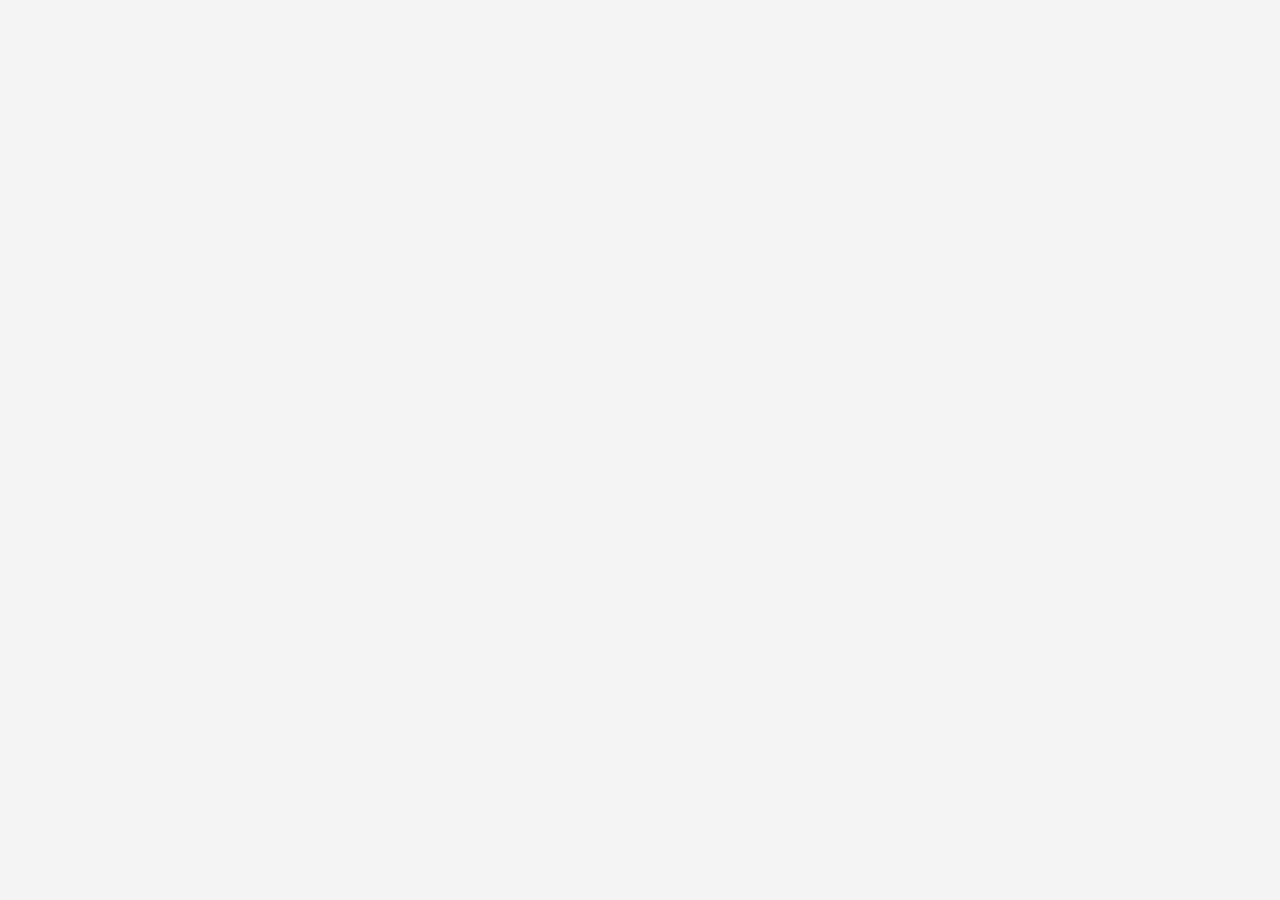
<file: chemistry/index.html>
<!DOCTYPE html>
<html lang="en">
<head>
    <link  rel="stylesheet"  href="style.css"  type="text/css"  media="screen">
    <meta charset="UTF-8">
    <meta http-equiv="X-UA-Compatible" content="IE=edge">
    <meta name="viewport" content="width=device-width, initial-scale=1.0">
    <title>Document</title>
</head>
<body>
    <div class="gradbg">
    </div>
    
    <div class="container">
      <div class="sidebar">
        <ul>
          <li>
            <a href="https://pubchem.ncbi.nlm.nih.gov/periodic-table/">Periodic Table</a>
          </li>
          <li>
            <a href="https://www.vcaa.vic.edu.au/curriculum/vce/vce-study-designs/chemistry/Pages/Index.aspx">Study Design</a>
          </li>
          <li>
            <a href="https://cccbdb.nist.gov/ionlist.asp">Ions</a>
          </li>
          <li>
            <a href="https://www.periodni.com/oxidation_numbers_calculator.php">Oxidation Numbers</a>
          </li>
        </ul>
      </div>
      <div class="content">
        <h1>VCE Chemistry Resources</h1>
        <p>Home Of Free VCE Chemistry Resources</p>
        <p>Current and Past Topics:</p>
        <ul>
            <style>
                #equilibriumDropdown {
                  max-height: 0;
                  overflow: hidden;
                  transition: max-height 0.3s ease-out;
                }
              
                #equilibriumDropdown.show {
                  max-height: 200px; /* set maximum height */
                  overflow-y: auto; /* enable vertical scrolling */
                  transition: max-height 0.3s ease-in;
                }
              </style>
              
              <li>
                <span onclick="toggleEquilibrium()">Equilibrium &#10132;</span>
                <div id="equilibriumDropdown">
                  <p>Equilibrium is a state in which a system is balanced and unchanging. In chemistry, equilibrium refers to a state in which the forward and reverse reactions of a chemical reaction are occurring at the same rate, resulting in no net change in the concentration of the reactants or products. The point at which this occurs is called the equilibrium point, and can be described by the equilibrium constant.</p>
                  <p>Equilibrium is an important concept in chemistry, as it allows us to understand the behavior of chemical reactions and predict their outcomes. For example, the Haber process, which is used to produce ammonia for fertilizers and other industrial applications, is based on the principle of chemical equilibrium.</p>
                  <p>Equilibrium can be influenced by a number of factors, including temperature, pressure, and the concentration of reactants and products. Understanding how these factors affect equilibrium is key to controlling chemical reactions and achieving desired outcomes.</p>
                </div>
              </li>
              
              <script>
                function toggleEquilibrium() {
                  var dropdown = document.getElementById("equilibriumDropdown");
                  dropdown.classList.toggle("show");
                }
              </script>
              
              
              <style>
                #galvanicDropdown {
                  max-height: 0;
                  overflow: hidden;
                  transition: max-height 0.3s ease-out;
                }
              
                #galvanicDropdown.show {
                  max-height: 200px; /* set maximum height */
                  overflow-y: auto; /* enable vertical scrolling */
                  transition: max-height 0.3s ease-in;
                }
              </style>
              
              <li>
                <span onclick="toggleGalvanic()">Galvanic Cells &#10132;</span>
                <div id="galvanicDropdown">
                  <p>A galvanic cell, also known as a voltaic cell, is an electrochemical cell that converts chemical energy into electrical energy. This is accomplished through a redox reaction, where one substance is oxidized and another is reduced, producing a flow of electrons between two electrodes. The electrodes are typically made of different metals or metal ions, and the electrolyte is a solution of ions that facilitates the transfer of electrons between the electrodes.</p>
                  <p>Galvanic cells are commonly used in batteries, where they provide a source of electrical energy that can be used to power devices such as flashlights, calculators, and watches. They are also used in electroplating, where a metal is deposited onto a surface by passing a current through a solution of ions.</p>
                  <p>Galvanic cells are an important area of study in electrochemistry, and have applications in a wide range of fields, including materials science, biochemistry, and environmental science.</p>
                </div>
              </li>
              
              <script>
                function toggleGalvanic() {
                  var dropdown = document.getElementById("galvanicDropdown");
                  dropdown.classList.toggle("show");
                }
              </script>
              
              
              <style>
                #fuelsDropdown {
                  max-height: 0;
                  overflow: hidden;
                  transition: max-height 0.3s ease-out;
                }
              
                #fuelsDropdown.show {
                  max-height: 200px; /* set maximum height */
                  overflow-y: auto; /* enable vertical scrolling */
                  transition: max-height 0.3s ease-in;
                }
              </style>
              
              <li>
                <span onclick="toggleFuels()">Fuels &#10132;</span>
                <div id="fuelsDropdown">
                  <p>A fuel is a substance that can be burned or otherwise used to produce energy. Examples of fuels include gasoline, diesel, natural gas, propane, and coal. When a fuel is burned, its chemical energy is released in the form of heat and light, which can be harnessed to power engines, turbines, and other devices.</p>
                  <p>Fuels can be either renewable or non-renewable. Renewable fuels, such as ethanol and biodiesel, are derived from organic matter and can be replenished over time. Non-renewable fuels, such as fossil fuels, are finite and will eventually run out.</p>
                  <p>The use of fuels has a significant impact on the environment, particularly in terms of air and water pollution and greenhouse gas emissions. As a result, there is a growing interest in developing alternative, cleaner sources of energy, such as solar, wind, and hydroelectric power.</p>
                </div>
              </li>
              
              <script>
                function toggleFuels() {
                  var dropdown = document.getElementById("fuelsDropdown");
                  dropdown.classList.toggle("show");
                }
              </script>
              
              
              <style>
                #redoxDropdown {
                  max-height: 0;
                  overflow: hidden;
                  transition: max-height 0.3s ease-out;
                }
              
                #redoxDropdown.show {
                  max-height: 200px; /* set maximum height */
                  overflow-y: auto; /* enable vertical scrolling */
                  transition: max-height 0.3s ease-in;
                }
              </style>
              
              <li>
                <span onclick="toggleRedox()">Redox &#10132;</span>
                <div id="redoxDropdown">
                  <p>Redox (short for reduction-oxidation) refers to a type of chemical reaction where one reactant is oxidized (loses electrons) and another reactant is reduced (gains electrons). These reactions are important in many areas of chemistry, including electrochemistry, where they are used to generate electrical energy in batteries and fuel cells.</p>
                  <p>Redox reactions can be either spontaneous (occur naturally) or non-spontaneous (require an input of energy). They are also involved in many biological processes, including cellular respiration and photosynthesis.</p>
                  <p>Examples of redox reactions include the corrosion of metals, the combustion of fuels, and the bleaching of hair or fabric using hydrogen peroxide.</p>
                </div>
              </li>
              
              <script>
                function toggleRedox() {
                  var dropdown = document.getElementById("redoxDropdown");
                  dropdown.classList.toggle("show");
                }
              </script>
              
        </ul>
        <h2>Tips and Tricks</h2>
        <p>-COMING SOON- <a href="https://www.youtube.com/watch?v=kpwNjdEPz7E">Deal with it.</a></p>
        <h2>Why You Won't Pass Chemistry</h2>
        <p>-COMING SOON- <a href="https://www.youtube.com/watch?v=kpwNjdEPz7E">Deal with it.</a></p>
      </div>
    </div>
    
    <!-- Template by Cassidy Williams, @cassidoo on Twitter, GitHub, and CodePen -->
</body>
</html>
</file>
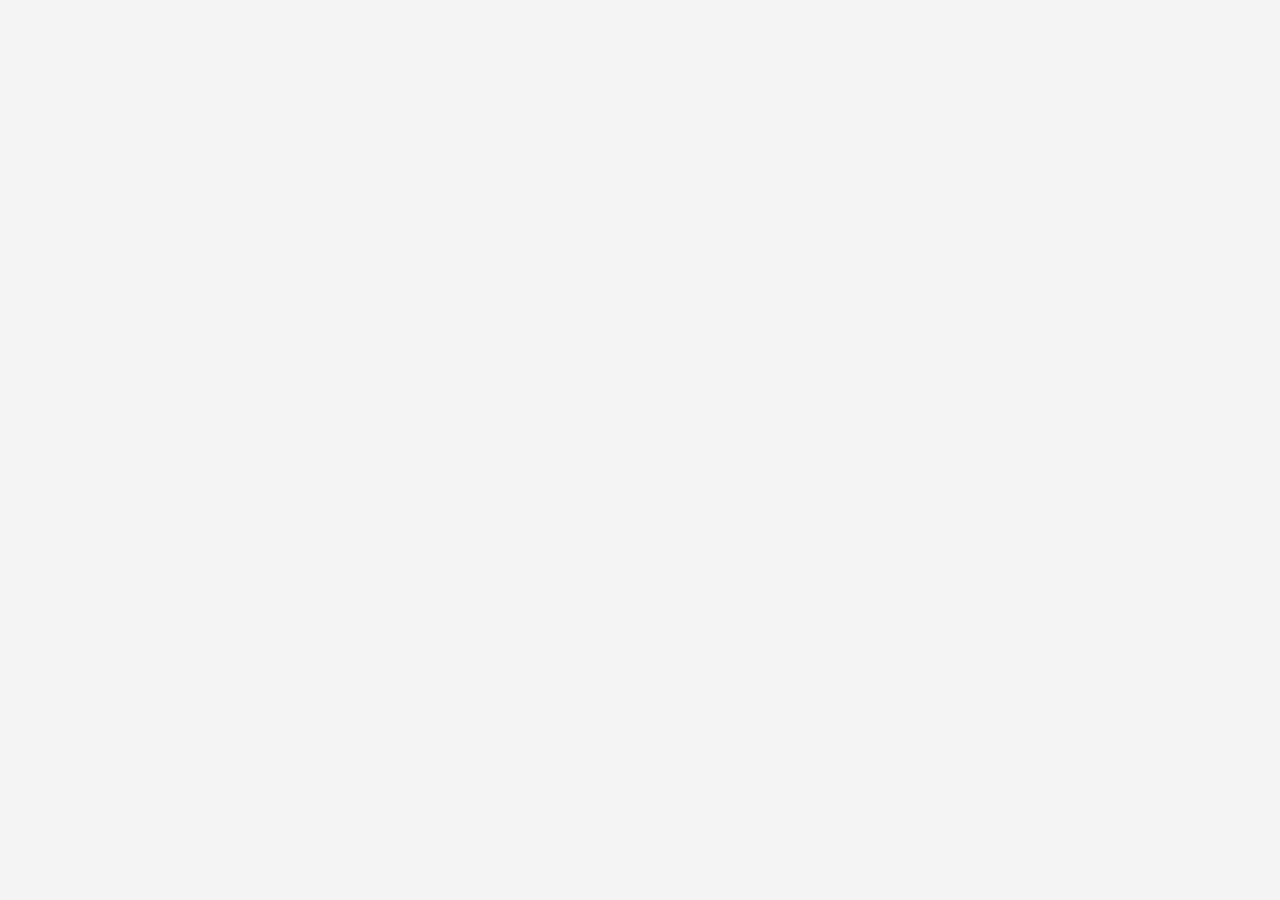
<file: english/index.html>
<!DOCTYPE html>
<html lang="en">
<head>
    <link  rel="stylesheet"  href="style.css"  type="text/css"  media="screen">
    <meta charset="UTF-8">
    <meta http-equiv="X-UA-Compatible" content="IE=edge">
    <meta name="viewport" content="width=device-width, initial-scale=1.0">
    <title>Document</title>
</head>
<body>
    <div class="gradbg">
    </div>
    
    <div class="container">
      <div class="sidebar">
        <ul>
          <li>
            <a href="null">null</a>
          </li>
          <li>
            <a href="null">null</a>
          </li>
          <li>
            <a href="null">null</a>
          </li>
          <li>
            <a href="null">null</a>
          </li>
        </ul>
      </div>
      <div class="content">
        <h1>VCE English Resources</h1>
        <p>Home Of Free VCE English Resources</p>
        <p>Current and Past Topics:</p>
        <ul>
            <style>
                #equilibriumDropdown {
                  max-height: 0;
                  overflow: hidden;
                  transition: max-height 0.3s ease-out;
                }
              
                #equilibriumDropdown.show {
                  max-height: 200px; /* set maximum height */
                  overflow-y: auto; /* enable vertical scrolling */
                  transition: max-height 0.3s ease-in;
                }
              </style>
              
              <li>
                <span onclick="toggleEquilibrium()">null &#10132;</span>
                <div id="equilibriumDropdown">
                  <p>null
                </div>
              </li>
              
              <script>
                function toggleEquilibrium() {
                  var dropdown = document.getElementById("equilibriumDropdown");
                  dropdown.classList.toggle("show");
                }
              </script>
              
              
              <style>
                #galvanicDropdown {
                  max-height: 0;
                  overflow: hidden;
                  transition: max-height 0.3s ease-out;
                }
              
                #galvanicDropdown.show {
                  max-height: 200px; /* set maximum height */
                  overflow-y: auto; /* enable vertical scrolling */
                  transition: max-height 0.3s ease-in;
                }
              </style>
              
              <li>
                <span onclick="toggleGalvanic()">null &#10132;</span>
                <div id="galvanicDropdown">
                  <p>null
                </div>
              </li>
              
              <script>
                function toggleGalvanic() {
                  var dropdown = document.getElementById("galvanicDropdown");
                  dropdown.classList.toggle("show");
                }
              </script>
              
              
              <style>
                #fuelsDropdown {
                  max-height: 0;
                  overflow: hidden;
                  transition: max-height 0.3s ease-out;
                }
              
                #fuelsDropdown.show {
                  max-height: 200px; /* set maximum height */
                  overflow-y: auto; /* enable vertical scrolling */
                  transition: max-height 0.3s ease-in;
                }
              </style>
              
              <li>
                <span onclick="toggleFuels()">null &#10132;</span>
                <div id="fuelsDropdown">
                  <p>null
                </div>
              </li>
              
              <script>
                function toggleFuels() {
                  var dropdown = document.getElementById("fuelsDropdown");
                  dropdown.classList.toggle("show");
                }
              </script>
              
              
              <style>
                #redoxDropdown {
                  max-height: 0;
                  overflow: hidden;
                  transition: max-height 0.3s ease-out;
                }
              
                #redoxDropdown.show {
                  max-height: 200px; /* set maximum height */
                  overflow-y: auto; /* enable vertical scrolling */
                  transition: max-height 0.3s ease-in;
                }
              </style>
              
              <li>
                <span onclick="toggleRedox()">null &#10132;</span>
                <div id="redoxDropdown">
                  <p>null
                </div>
              </li>
              
              <script>
                function toggleRedox() {
                  var dropdown = document.getElementById("redoxDropdown");
                  dropdown.classList.toggle("show");
                }
              </script>
              
        </ul>
        <h2>Tips and Tricks</h2>
        <p>-COMING SOON- <a href="https://www.youtube.com/watch?v=kpwNjdEPz7E">Deal with it.</a></p>
        <h2>Why You Won't Pass English</h2>
        <p>-COMING SOON- <a href="https://www.youtube.com/watch?v=kpwNjdEPz7E">Deal with it.</a></p>
      </div>
    </div>
    
    <!-- Template by Cassidy Williams, @cassidoo on Twitter, GitHub, and CodePen -->
</body>
</html>
</file>
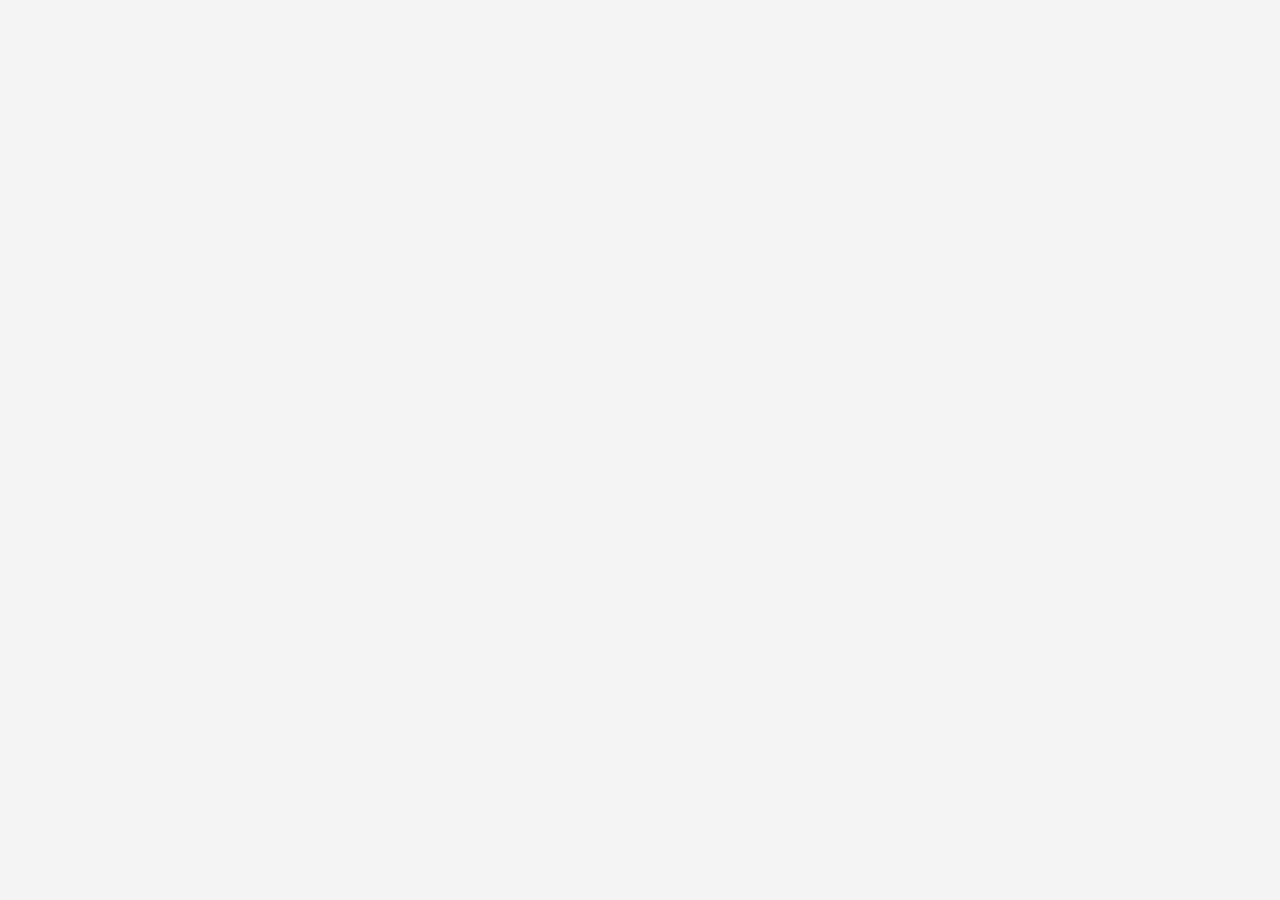
<file: methods/index.html>
<!DOCTYPE html>
<html lang="en">
<head>
    <link  rel="stylesheet"  href="style.css"  type="text/css"  media="screen">
    <meta charset="UTF-8">
    <meta http-equiv="X-UA-Compatible" content="IE=edge">
    <meta name="viewport" content="width=device-width, initial-scale=1.0">
    <title>Document</title>
</head>
<body>
    <div class="gradbg">
    </div>
    
    <div class="container">
      <div class="sidebar">
        <ul>
          <li>
            <a href="null">null</a>
          </li>
          <li>
            <a href="null">null</a>
          </li>
          <li>
            <a href="null">null</a>
          </li>
          <li>
            <a href="null">null</a>
          </li>
        </ul>
      </div>
      <div class="content">
        <h1>VCE Maths Methods Resources</h1>
        <p>Home Of Free VCE Methods Resources</p>
        <p>Current and Past Topics:</p>
        <ul>
            <style>
                #equilibriumDropdown {
                  max-height: 0;
                  overflow: hidden;
                  transition: max-height 0.3s ease-out;
                }
              
                #equilibriumDropdown.show {
                  max-height: 200px; /* set maximum height */
                  overflow-y: auto; /* enable vertical scrolling */
                  transition: max-height 0.3s ease-in;
                }
              </style>
              
              <li>
                <span onclick="toggleEquilibrium()">null &#10132;</span>
                <div id="equilibriumDropdown">
                  <p>null
                </div>
              </li>
              
              <script>
                function toggleEquilibrium() {
                  var dropdown = document.getElementById("equilibriumDropdown");
                  dropdown.classList.toggle("show");
                }
              </script>
              
              
              <style>
                #galvanicDropdown {
                  max-height: 0;
                  overflow: hidden;
                  transition: max-height 0.3s ease-out;
                }
              
                #galvanicDropdown.show {
                  max-height: 200px; /* set maximum height */
                  overflow-y: auto; /* enable vertical scrolling */
                  transition: max-height 0.3s ease-in;
                }
              </style>
              
              <li>
                <span onclick="toggleGalvanic()">null &#10132;</span>
                <div id="galvanicDropdown">
                  <p>null
                </div>
              </li>
              
              <script>
                function toggleGalvanic() {
                  var dropdown = document.getElementById("galvanicDropdown");
                  dropdown.classList.toggle("show");
                }
              </script>
              
              
              <style>
                #fuelsDropdown {
                  max-height: 0;
                  overflow: hidden;
                  transition: max-height 0.3s ease-out;
                }
              
                #fuelsDropdown.show {
                  max-height: 200px; /* set maximum height */
                  overflow-y: auto; /* enable vertical scrolling */
                  transition: max-height 0.3s ease-in;
                }
              </style>
              
              <li>
                <span onclick="toggleFuels()">null &#10132;</span>
                <div id="fuelsDropdown">
                  <p>null
                </div>
              </li>
              
              <script>
                function toggleFuels() {
                  var dropdown = document.getElementById("fuelsDropdown");
                  dropdown.classList.toggle("show");
                }
              </script>
              
              
              <style>
                #redoxDropdown {
                  max-height: 0;
                  overflow: hidden;
                  transition: max-height 0.3s ease-out;
                }
              
                #redoxDropdown.show {
                  max-height: 200px; /* set maximum height */
                  overflow-y: auto; /* enable vertical scrolling */
                  transition: max-height 0.3s ease-in;
                }
              </style>
              
              <li>
                <span onclick="toggleRedox()">null &#10132;</span>
                <div id="redoxDropdown">
                  <p>null
                </div>
              </li>
              
              <script>
                function toggleRedox() {
                  var dropdown = document.getElementById("redoxDropdown");
                  dropdown.classList.toggle("show");
                }
              </script>
              
        </ul>
        <h2>Tips and Tricks</h2>
        <p>-COMING SOON- <a href="https://www.youtube.com/watch?v=kpwNjdEPz7E">Deal with it.</a></p>
        <h2>Why You Won't Pass Methods</h2>
        <p>-COMING SOON- <a href="https://www.youtube.com/watch?v=kpwNjdEPz7E">Deal with it.</a></p>
      </div>
    </div>
    
    <!-- Template by Cassidy Williams, @cassidoo on Twitter, GitHub, and CodePen -->
</body>
</html>
</file>
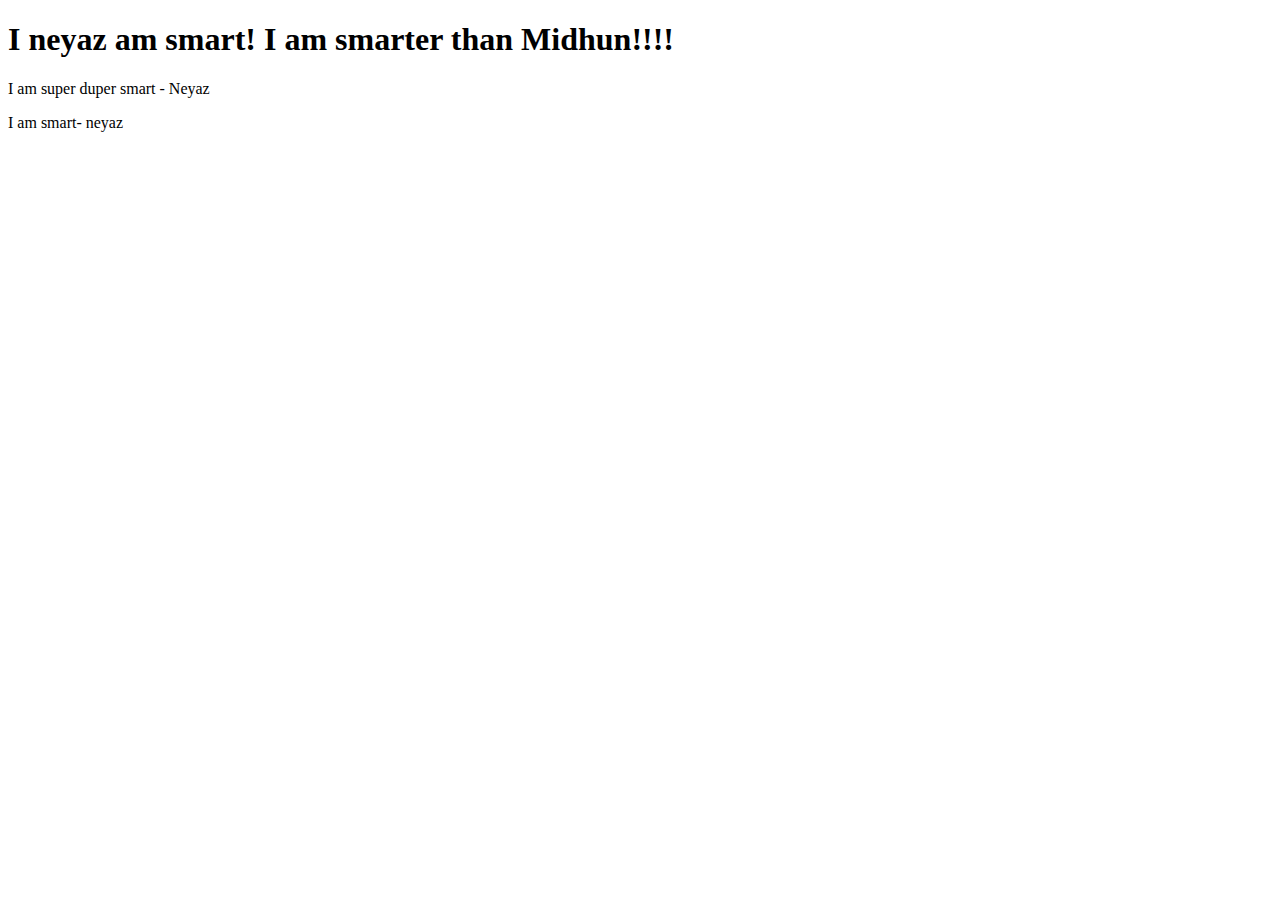
<file: neyazissmart/index.html>
<!DOCTYPE html>
<html lang="en">
<head>
    <meta charset="UTF-8">
    <meta http-equiv="X-UA-Compatible" content="IE=edge">
    <meta name="viewport" content="width=device-width, initial-scale=1.0">
    <title>Neyaz is Smart</title>
</head>
<body>
    <h1> I neyaz am smart! I am smarter than Midhun!!!!</h1>
    <p>I am super duper smart - Neyaz</p>
    <p>I am smart- neyaz</p>
</body>
</html>
</file>
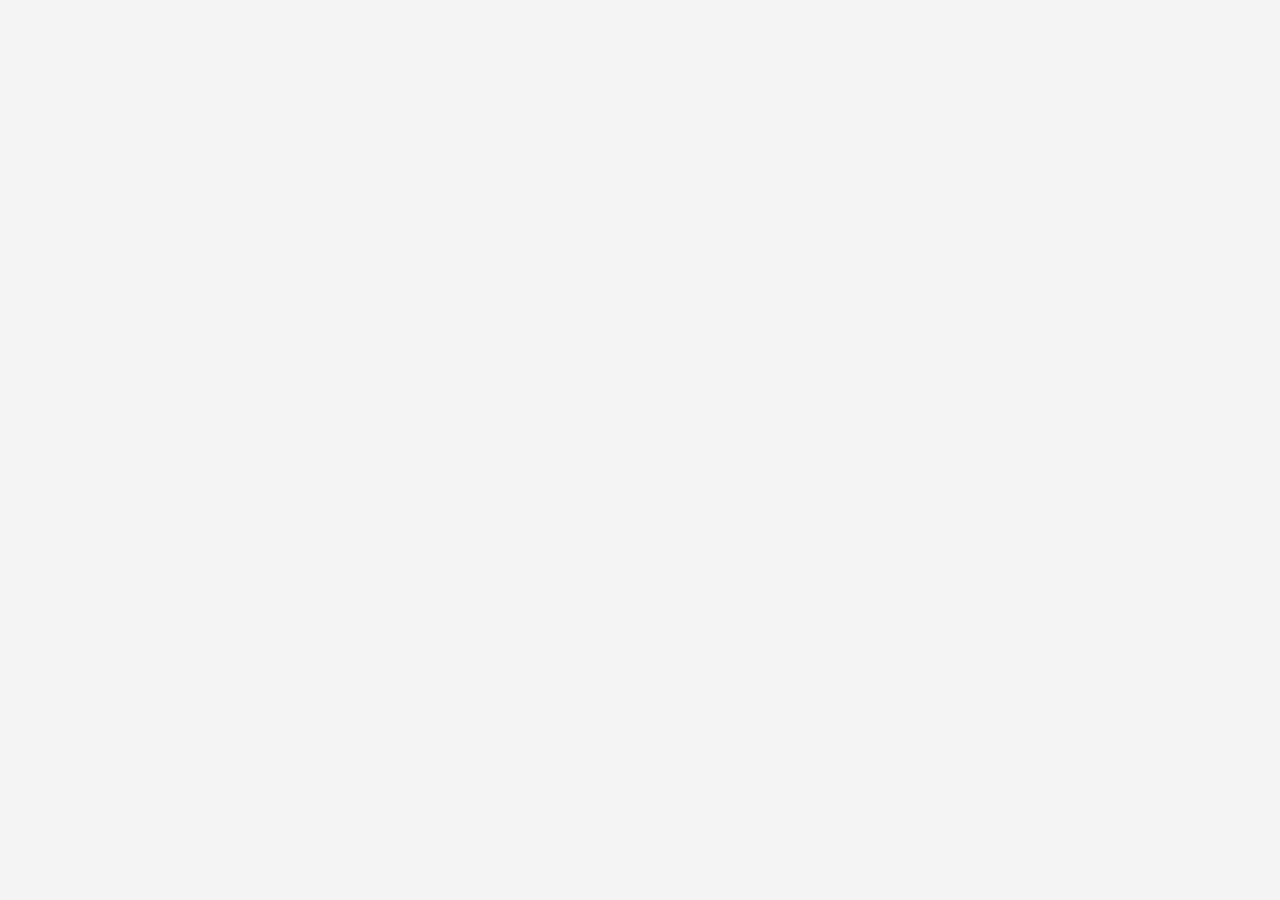
<file: physics/index.html>
<!DOCTYPE html>
<html lang="en">
<head>
    <link  rel="stylesheet"  href="style.css"  type="text/css"  media="screen">
    <meta charset="UTF-8">
    <meta http-equiv="X-UA-Compatible" content="IE=edge">
    <meta name="viewport" content="width=device-width, initial-scale=1.0">
    <title>Document</title>
</head>
<body>
    <div class="gradbg">
    </div>
    
    <div class="container">
      <div class="sidebar">
        <ul>
          <li>
            <a href="null">null</a>
          </li>
          <li>
            <a href="null">null</a>
          </li>
          <li>
            <a href="null">null</a>
          </li>
          <li>
            <a href="null">null</a>
          </li>
        </ul>
      </div>
      <div class="content">
        <h1>VCE Physics Resources</h1>
        <p>Home Of Free VCE Physics Resources</p>
        <p>Current and Past Topics:</p>
        <ul>
            <style>
                #equilibriumDropdown {
                  max-height: 0;
                  overflow: hidden;
                  transition: max-height 0.3s ease-out;
                }
              
                #equilibriumDropdown.show {
                  max-height: 200px; /* set maximum height */
                  overflow-y: auto; /* enable vertical scrolling */
                  transition: max-height 0.3s ease-in;
                }
              </style>
              
              <li>
                <span onclick="toggleEquilibrium()">null &#10132;</span>
                <div id="equilibriumDropdown">
                  <p>null
                </div>
              </li>
              
              <script>
                function toggleEquilibrium() {
                  var dropdown = document.getElementById("equilibriumDropdown");
                  dropdown.classList.toggle("show");
                }
              </script>
              
              
              <style>
                #galvanicDropdown {
                  max-height: 0;
                  overflow: hidden;
                  transition: max-height 0.3s ease-out;
                }
              
                #galvanicDropdown.show {
                  max-height: 200px; /* set maximum height */
                  overflow-y: auto; /* enable vertical scrolling */
                  transition: max-height 0.3s ease-in;
                }
              </style>
              
              <li>
                <span onclick="toggleGalvanic()">null &#10132;</span>
                <div id="galvanicDropdown">
                  <p>null
                </div>
              </li>
              
              <script>
                function toggleGalvanic() {
                  var dropdown = document.getElementById("galvanicDropdown");
                  dropdown.classList.toggle("show");
                }
              </script>
              
              
              <style>
                #fuelsDropdown {
                  max-height: 0;
                  overflow: hidden;
                  transition: max-height 0.3s ease-out;
                }
              
                #fuelsDropdown.show {
                  max-height: 200px; /* set maximum height */
                  overflow-y: auto; /* enable vertical scrolling */
                  transition: max-height 0.3s ease-in;
                }
              </style>
              
              <li>
                <span onclick="toggleFuels()">null &#10132;</span>
                <div id="fuelsDropdown">
                  <p>null
                </div>
              </li>
              
              <script>
                function toggleFuels() {
                  var dropdown = document.getElementById("fuelsDropdown");
                  dropdown.classList.toggle("show");
                }
              </script>
              
              
              <style>
                #redoxDropdown {
                  max-height: 0;
                  overflow: hidden;
                  transition: max-height 0.3s ease-out;
                }
              
                #redoxDropdown.show {
                  max-height: 200px; /* set maximum height */
                  overflow-y: auto; /* enable vertical scrolling */
                  transition: max-height 0.3s ease-in;
                }
              </style>
              
              <li>
                <span onclick="toggleRedox()">null &#10132;</span>
                <div id="redoxDropdown">
                  <p>null
                </div>
              </li>
              
              <script>
                function toggleRedox() {
                  var dropdown = document.getElementById("redoxDropdown");
                  dropdown.classList.toggle("show");
                }
              </script>
              
        </ul>
        <h2>Tips and Tricks</h2>
        <p>-COMING SOON- <a href="https://www.youtube.com/watch?v=kpwNjdEPz7E">Deal with it.</a></p>
        <h2>Why You Won't Pass Physics</h2>
        <p>-COMING SOON- <a href="https://www.youtube.com/watch?v=kpwNjdEPz7E">Deal with it.</a></p>
      </div>
    </div>
    
    <!-- Template by Cassidy Williams, @cassidoo on Twitter, GitHub, and CodePen -->
</body>
</html>
</file>
<file: chemistry/style.css>
html, body {
    width: 100%;
    height: 100%;
  }
  
  html {
    position: relative;
    border-radius: 100%;
    transform: scale(0.125) translateY(-250%) translateX(450%);
    animation: anim 1s cubic-bezier(0,0,.3,1) 1;
    animation-fill-mode: forwards;
    overflow: hidden;
  }
  
  @keyframes anim {
    0% {
      border-radius: 100%;
      transform: scale(0.5) translateY(-450%) translateX(0%);
    }
    
    30% {
      transform: scale(0.5) translateY(calc(-350% + 100vh)) translateX(0%);
    }
    
    60% {
      transform: scale(0.5) translateY(-250%) translateX(0%);
    }
    
    100% {
      overflow: auto;
      border-radius: 0%;
      transform: scale(1) translateY(0%) translateX(0%);
    }
  }
  
  html::before {
    content: "";
    position: absolute;
    z-index: 10000;
    top:0;
    left:0;
    right:0;
    bottom:0;
    background: #92a8d1;
    pointer-events: none;
    animation: anim2 1s cubic-bezier(0,0,.3,1) 2s 1;
    animation-fill-mode: forwards;
  }
  
  @keyframes anim2 {
    from {
      opacity: 1;
    }
    
    to {
      opacity: 0;
    }
  }
  body {
    margin: 0;
    padding: 0;
    background: #F5F4F4;
    color: #67575D;
    font-family: 'Barlow Semi Condensed', sans-serif;
    font-size: 18px;
    line-height: 1.3;
  }
  
  .gradbg {
    position: fixed;
    width: 50%;
    height: 100%;
    background: linear-gradient(to bottom, #92a8d1 0%, #034f84 100%);
    z-index: -1;
  }
  
  .container {
    position: absolute;
    top: 50%;
    left: 50%;
    transform: translate(-50%, -50%);
    max-width: 1400px;
    width: 80%;
    min-height: 80%;
    height: 70%;
    background: #F5F4F4;
    box-shadow: 0px 10px 15px 5px rgba(0,0,0, 0.1);
    display: flex;
  }
  
  .sidebar {
    width: 300px;
    height: 100%;
    padding: 50px 0px 50px 30px;
    background: linear-gradient(to bottom,#92a8d1 0%, #034f84 100%); 
    color: #F5F4F4;
    box-sizing: border-box;
  }
  
  a {
    color: #034f84;
  }
  
  .sidebar a {
    color: #F5F4F4;
    text-decoration: none;
  }
  
  .content {
    padding: 50px 100px;
    width: 100%;
    box-sizing: border-box;
    overflow: auto;
  }
  
  ul {
    list-style: none;
  }
  
  li {
    margin-bottom: 8px;
  }
  
  li:before {
    content: "+";
    margin-right: 8px;
  }
  
  @media (max-width: 900px) {
    .container {
      flex-direction: column;
    }
    .sidebar {
      width: 100%;
      height: 100px;
      padding: 20px;
      margin: 0;
    }
    .sidebar ul {
      padding: 0;
      display: flex;
      justify-content: space-around;
    }
    .sidebar li {
      margin: 0;
    }
    .sidebar li:before {
      content: "";
      margin: 0;
    }
    .content {
      width: 100%;
      padding: 20px;
    }
  }
</file>
<file: english/style.css>
html, body {
    width: 100%;
    height: 100%;
  }
  
  html {
    position: relative;
    border-radius: 100%;
    transform: scale(0.125) translateY(-250%) translateX(450%);
    animation: anim 1s cubic-bezier(0,0,.3,1) 1;
    animation-fill-mode: forwards;
    overflow: hidden;
  }
  
  @keyframes anim {
    0% {
      border-radius: 100%;
      transform: scale(0.5) translateY(-450%) translateX(0%);
    }
    
    30% {
      transform: scale(0.5) translateY(calc(-350% + 100vh)) translateX(0%);
    }
    
    60% {
      transform: scale(0.5) translateY(-250%) translateX(0%);
    }
    
    100% {
      overflow: auto;
      border-radius: 0%;
      transform: scale(1) translateY(0%) translateX(0%);
    }
  }
  
  html::before {
    content: "";
    position: absolute;
    z-index: 10000;
    top:0;
    left:0;
    right:0;
    bottom:0;
    background: #92a8d1;
    pointer-events: none;
    animation: anim2 1s cubic-bezier(0,0,.3,1) 2s 1;
    animation-fill-mode: forwards;
  }
  
  @keyframes anim2 {
    from {
      opacity: 1;
    }
    
    to {
      opacity: 0;
    }
  }
  body {
    margin: 0;
    padding: 0;
    background: #F5F4F4;
    color: #67575D;
    font-family: 'Barlow Semi Condensed', sans-serif;
    font-size: 18px;
    line-height: 1.3;
  }
  
  .gradbg {
    position: fixed;
    width: 50%;
    height: 100%;
    background: linear-gradient(to bottom, #92a8d1 0%, #034f84 100%);
    z-index: -1;
  }
  
  .container {
    position: absolute;
    top: 50%;
    left: 50%;
    transform: translate(-50%, -50%);
    max-width: 1400px;
    width: 80%;
    min-height: 80%;
    height: 70%;
    background: #F5F4F4;
    box-shadow: 0px 10px 15px 5px rgba(0,0,0, 0.1);
    display: flex;
  }
  
  .sidebar {
    width: 300px;
    height: 100%;
    padding: 50px 0px 50px 30px;
    background: linear-gradient(to bottom,#92a8d1 0%, #034f84 100%); 
    color: #F5F4F4;
    box-sizing: border-box;
  }
  
  a {
    color: #034f84;
  }
  
  .sidebar a {
    color: #F5F4F4;
    text-decoration: none;
  }
  
  .content {
    padding: 50px 100px;
    width: 100%;
    box-sizing: border-box;
    overflow: auto;
  }
  
  ul {
    list-style: none;
  }
  
  li {
    margin-bottom: 8px;
  }
  
  li:before {
    content: "+";
    margin-right: 8px;
  }
  
  @media (max-width: 900px) {
    .container {
      flex-direction: column;
    }
    .sidebar {
      width: 100%;
      height: 100px;
      padding: 20px;
      margin: 0;
    }
    .sidebar ul {
      padding: 0;
      display: flex;
      justify-content: space-around;
    }
    .sidebar li {
      margin: 0;
    }
    .sidebar li:before {
      content: "";
      margin: 0;
    }
    .content {
      width: 100%;
      padding: 20px;
    }
  }
</file>
<file: methods/style.css>
html, body {
    width: 100%;
    height: 100%;
  }
  
  html {
    position: relative;
    border-radius: 100%;
    transform: scale(0.125) translateY(-250%) translateX(450%);
    animation: anim 1s cubic-bezier(0,0,.3,1) 1;
    animation-fill-mode: forwards;
    overflow: hidden;
  }
  
  @keyframes anim {
    0% {
      border-radius: 100%;
      transform: scale(0.5) translateY(-450%) translateX(0%);
    }
    
    30% {
      transform: scale(0.5) translateY(calc(-350% + 100vh)) translateX(0%);
    }
    
    60% {
      transform: scale(0.5) translateY(-250%) translateX(0%);
    }
    
    100% {
      overflow: auto;
      border-radius: 0%;
      transform: scale(1) translateY(0%) translateX(0%);
    }
  }
  
  html::before {
    content: "";
    position: absolute;
    z-index: 10000;
    top:0;
    left:0;
    right:0;
    bottom:0;
    background: #92a8d1;
    pointer-events: none;
    animation: anim2 1s cubic-bezier(0,0,.3,1) 2s 1;
    animation-fill-mode: forwards;
  }
  
  @keyframes anim2 {
    from {
      opacity: 1;
    }
    
    to {
      opacity: 0;
    }
  }
  body {
    margin: 0;
    padding: 0;
    background: #F5F4F4;
    color: #67575D;
    font-family: 'Barlow Semi Condensed', sans-serif;
    font-size: 18px;
    line-height: 1.3;
  }
  
  .gradbg {
    position: fixed;
    width: 50%;
    height: 100%;
    background: linear-gradient(to bottom, #92a8d1 0%, #034f84 100%);
    z-index: -1;
  }
  
  .container {
    position: absolute;
    top: 50%;
    left: 50%;
    transform: translate(-50%, -50%);
    max-width: 1400px;
    width: 80%;
    min-height: 80%;
    height: 70%;
    background: #F5F4F4;
    box-shadow: 0px 10px 15px 5px rgba(0,0,0, 0.1);
    display: flex;
  }
  
  .sidebar {
    width: 300px;
    height: 100%;
    padding: 50px 0px 50px 30px;
    background: linear-gradient(to bottom,#92a8d1 0%, #034f84 100%); 
    color: #F5F4F4;
    box-sizing: border-box;
  }
  
  a {
    color: #034f84;
  }
  
  .sidebar a {
    color: #F5F4F4;
    text-decoration: none;
  }
  
  .content {
    padding: 50px 100px;
    width: 100%;
    box-sizing: border-box;
    overflow: auto;
  }
  
  ul {
    list-style: none;
  }
  
  li {
    margin-bottom: 8px;
  }
  
  li:before {
    content: "+";
    margin-right: 8px;
  }
  
  @media (max-width: 900px) {
    .container {
      flex-direction: column;
    }
    .sidebar {
      width: 100%;
      height: 100px;
      padding: 20px;
      margin: 0;
    }
    .sidebar ul {
      padding: 0;
      display: flex;
      justify-content: space-around;
    }
    .sidebar li {
      margin: 0;
    }
    .sidebar li:before {
      content: "";
      margin: 0;
    }
    .content {
      width: 100%;
      padding: 20px;
    }
  }
</file>
<file: physics/style.css>
html, body {
    width: 100%;
    height: 100%;
  }
  
  html {
    position: relative;
    border-radius: 100%;
    transform: scale(0.125) translateY(-250%) translateX(450%);
    animation: anim 1s cubic-bezier(0,0,.3,1) 1;
    animation-fill-mode: forwards;
    overflow: hidden;
  }
  
  @keyframes anim {
    0% {
      border-radius: 100%;
      transform: scale(0.5) translateY(-450%) translateX(0%);
    }
    
    30% {
      transform: scale(0.5) translateY(calc(-350% + 100vh)) translateX(0%);
    }
    
    60% {
      transform: scale(0.5) translateY(-250%) translateX(0%);
    }
    
    100% {
      overflow: auto;
      border-radius: 0%;
      transform: scale(1) translateY(0%) translateX(0%);
    }
  }
  
  html::before {
    content: "";
    position: absolute;
    z-index: 10000;
    top:0;
    left:0;
    right:0;
    bottom:0;
    background: #92a8d1;
    pointer-events: none;
    animation: anim2 1s cubic-bezier(0,0,.3,1) 2s 1;
    animation-fill-mode: forwards;
  }
  
  @keyframes anim2 {
    from {
      opacity: 1;
    }
    
    to {
      opacity: 0;
    }
  }
  body {
    margin: 0;
    padding: 0;
    background: #F5F4F4;
    color: #67575D;
    font-family: 'Barlow Semi Condensed', sans-serif;
    font-size: 18px;
    line-height: 1.3;
  }
  
  .gradbg {
    position: fixed;
    width: 50%;
    height: 100%;
    background: linear-gradient(to bottom, #92a8d1 0%, #034f84 100%);
    z-index: -1;
  }
  
  .container {
    position: absolute;
    top: 50%;
    left: 50%;
    transform: translate(-50%, -50%);
    max-width: 1400px;
    width: 80%;
    min-height: 80%;
    height: 70%;
    background: #F5F4F4;
    box-shadow: 0px 10px 15px 5px rgba(0,0,0, 0.1);
    display: flex;
  }
  
  .sidebar {
    width: 300px;
    height: 100%;
    padding: 50px 0px 50px 30px;
    background: linear-gradient(to bottom,#92a8d1 0%, #034f84 100%); 
    color: #F5F4F4;
    box-sizing: border-box;
  }
  
  a {
    color: #034f84;
  }
  
  .sidebar a {
    color: #F5F4F4;
    text-decoration: none;
  }
  
  .content {
    padding: 50px 100px;
    width: 100%;
    box-sizing: border-box;
    overflow: auto;
  }
  
  ul {
    list-style: none;
  }
  
  li {
    margin-bottom: 8px;
  }
  
  li:before {
    content: "+";
    margin-right: 8px;
  }
  
  @media (max-width: 900px) {
    .container {
      flex-direction: column;
    }
    .sidebar {
      width: 100%;
      height: 100px;
      padding: 20px;
      margin: 0;
    }
    .sidebar ul {
      padding: 0;
      display: flex;
      justify-content: space-around;
    }
    .sidebar li {
      margin: 0;
    }
    .sidebar li:before {
      content: "";
      margin: 0;
    }
    .content {
      width: 100%;
      padding: 20px;
    }
  }
</file>
